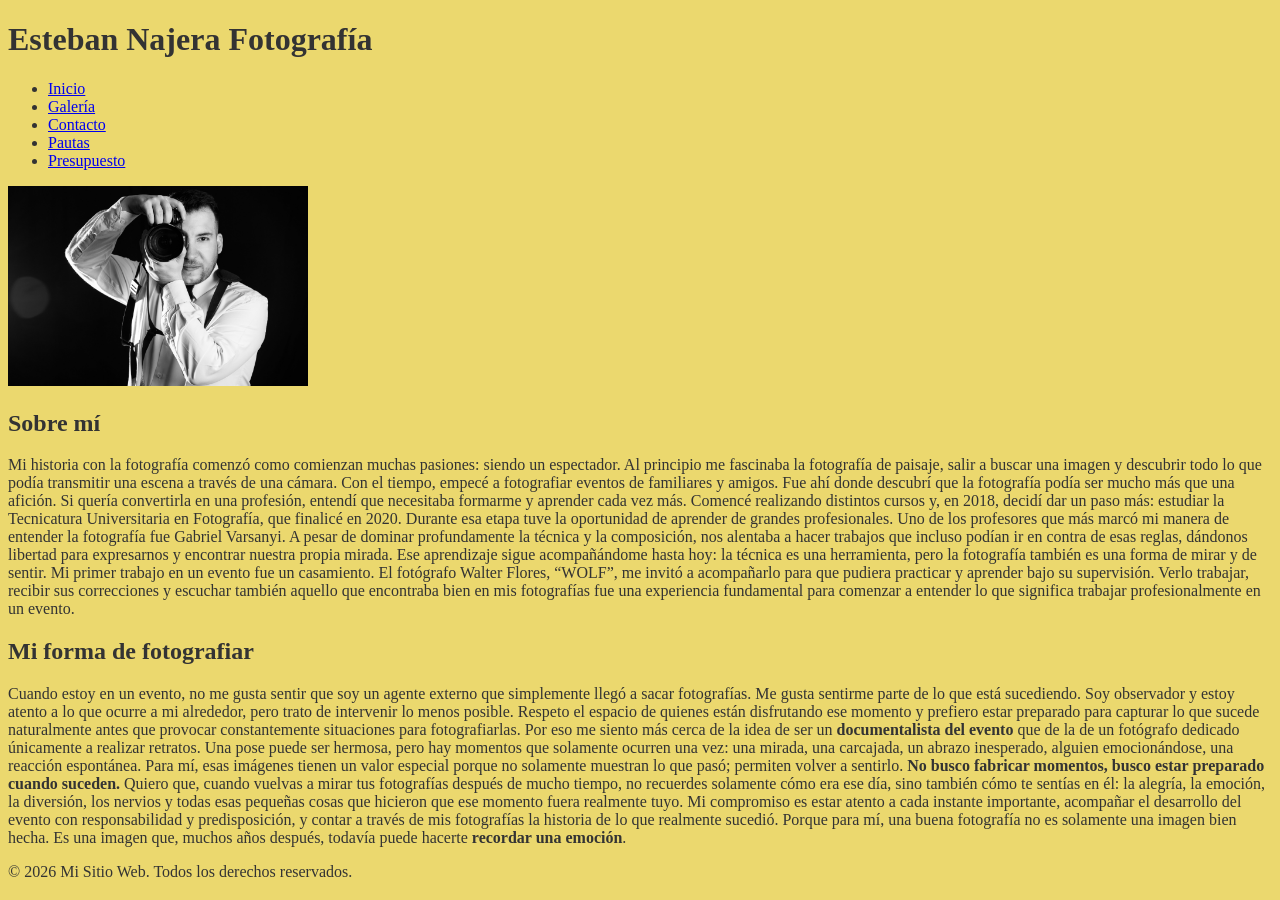
<file: index.html>
<!DOCTYPE html>
<html lang="es">

<head>
    <meta charset="UTF-8">
    <meta name="viewport" content="width=device-width, initial-scale=1.0">
    <title>Página Principal | Esteban Nájera</title>
    <link rel="stylesheet" href="assets/css/estilos.css">
</head>

<body>
    <header>
        <h1>Esteban Najera Fotografía</h1>
        <ul>
            <li><a href="index.html">Inicio</a></li>
            <li><a href="galeria.html">Galería</a></li>
            <li><a href="contacto.html">Contacto</a></li>
            <li><a href="pautas.html">Pautas</a></li>
            <li><a href="presupuesto.html">Presupuesto</a></li>
        </ul>
    </header>

    <main>
        <section>
            <img src="/assets/img/yo-presentacion.JPG" alt="Esteban Najera" width="300">
            <h2>Sobre mí</h2>
            <p>Mi historia con la fotografía comenzó como comienzan muchas pasiones: siendo un espectador. Al principio
                me fascinaba la fotografía de paisaje, salir a buscar una imagen y descubrir todo lo que podía
                transmitir una escena a través de una cámara.

                Con el tiempo, empecé a fotografiar eventos de familiares y amigos. Fue ahí donde descubrí que la
                fotografía podía ser mucho más que una afición. Si quería convertirla en una profesión, entendí que
                necesitaba formarme y aprender cada vez más.

                Comencé realizando distintos cursos y, en 2018, decidí dar un paso más: estudiar la Tecnicatura
                Universitaria en Fotografía, que finalicé en 2020.

                Durante esa etapa tuve la oportunidad de aprender de grandes profesionales. Uno de los profesores que
                más marcó mi manera de entender la fotografía fue Gabriel Varsanyi. A pesar de dominar profundamente la
                técnica y la composición, nos alentaba a hacer trabajos que incluso podían ir en contra de esas reglas,
                dándonos libertad para expresarnos y encontrar nuestra propia mirada. Ese aprendizaje sigue
                acompañándome hasta hoy: la técnica es una herramienta, pero la fotografía también es una forma de mirar
                y de sentir.

                Mi primer trabajo en un evento fue un casamiento. El fotógrafo Walter Flores, “WOLF”, me invitó a
                acompañarlo para que pudiera practicar y aprender bajo su supervisión. Verlo trabajar, recibir sus
                correcciones y escuchar también aquello que encontraba bien en mis fotografías fue una experiencia
                fundamental para comenzar a entender lo que significa trabajar profesionalmente en un evento.</p>

                <h2>Mi forma de fotografiar</h2>

                <p>Cuando estoy en un evento, no me gusta sentir que soy un agente externo que simplemente llegó a sacar
                fotografías. Me gusta sentirme parte de lo que está sucediendo.

                Soy observador y estoy atento a lo que ocurre a mi alrededor, pero trato de intervenir lo menos posible.
                Respeto el espacio de quienes están disfrutando ese momento y prefiero estar preparado para capturar lo
                que sucede naturalmente antes que provocar constantemente situaciones para fotografiarlas.

                Por eso me siento más cerca de la idea de ser un <b>documentalista del evento</b> que de la de un fotógrafo
                dedicado únicamente a realizar retratos.

                Una pose puede ser hermosa, pero hay momentos que solamente ocurren una vez: una mirada, una carcajada,
                un abrazo inesperado, alguien emocionándose, una reacción espontánea. Para mí, esas imágenes tienen un
                valor especial porque no solamente muestran lo que pasó; permiten volver a sentirlo.

                <b>No busco fabricar momentos, busco estar preparado cuando suceden.</b>

                Quiero que, cuando vuelvas a mirar tus fotografías después de mucho tiempo, no recuerdes solamente cómo
                era ese día, sino también cómo te sentías en él: la alegría, la emoción, la diversión, los nervios y
                todas esas pequeñas cosas que hicieron que ese momento fuera realmente tuyo.

                Mi compromiso es estar atento a cada instante importante, acompañar el desarrollo del evento con
                responsabilidad y predisposición, y contar a través de mis fotografías la historia de lo que realmente
                sucedió.

                Porque para mí, una buena fotografía no es solamente una imagen bien hecha.

                Es una imagen que, muchos años después, todavía puede hacerte <b>recordar una emoción</b>.</p>
        </section>
    </main>
    <footer>
        <p>&copy; 2026 Mi Sitio Web. Todos los derechos reservados.</p>
    </footer>

</body>

</html>
</file>
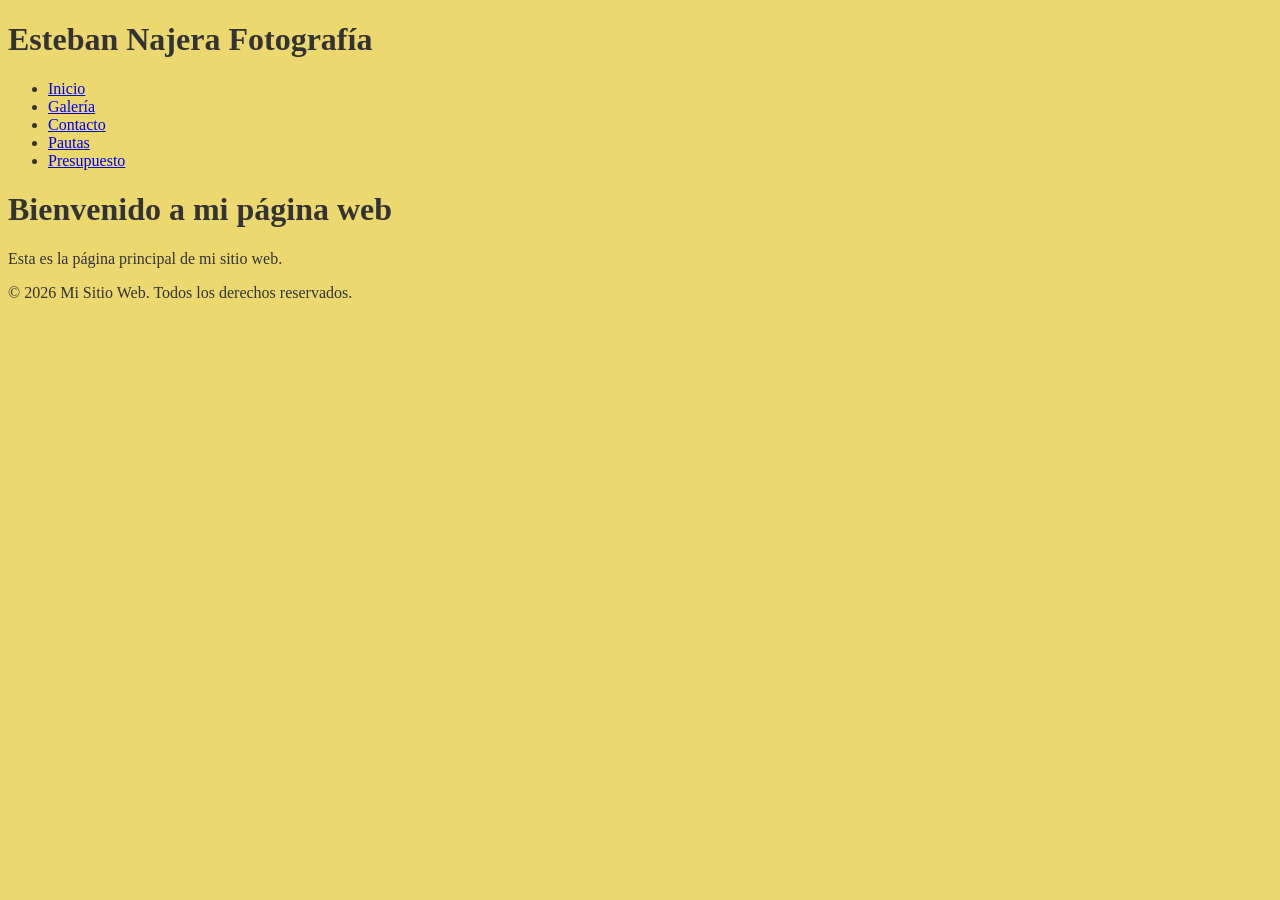
<file: contacto.html>
<!DOCTYPE html>
<html lang="es">

<head>
    <meta charset="UTF-8">
    <meta name="viewport" content="width=device-width, initial-scale=1.0">
    <link rel="stylesheet" href="assets/css/estilos.css">
    <title>Contacto | Esteban Nájera</title>
</head>

<body>
    <header>
        <h1>Esteban Najera Fotografía</h1>    
        <ul>
            <li><a href="index.html">Inicio</a></li>
            <li><a href="galeria.html">Galería</a></li>
            <li><a href="contacto.html">Contacto</a></li>
            <li><a href="pautas.html">Pautas</a></li>
            <li><a href="presupuesto.html">Presupuesto</a></li>
        </ul>
    </header>

    <nav>
        
    </nav>

    <main>
        <h1>Bienvenido a mi página web</h1>
        <p>Esta es la página principal de mi sitio web.</p> 

    </main>
    <footer>
        <p>&copy; 2026 Mi Sitio Web. Todos los derechos reservados.</p>
    </footer>

</body>
</html>
</file>
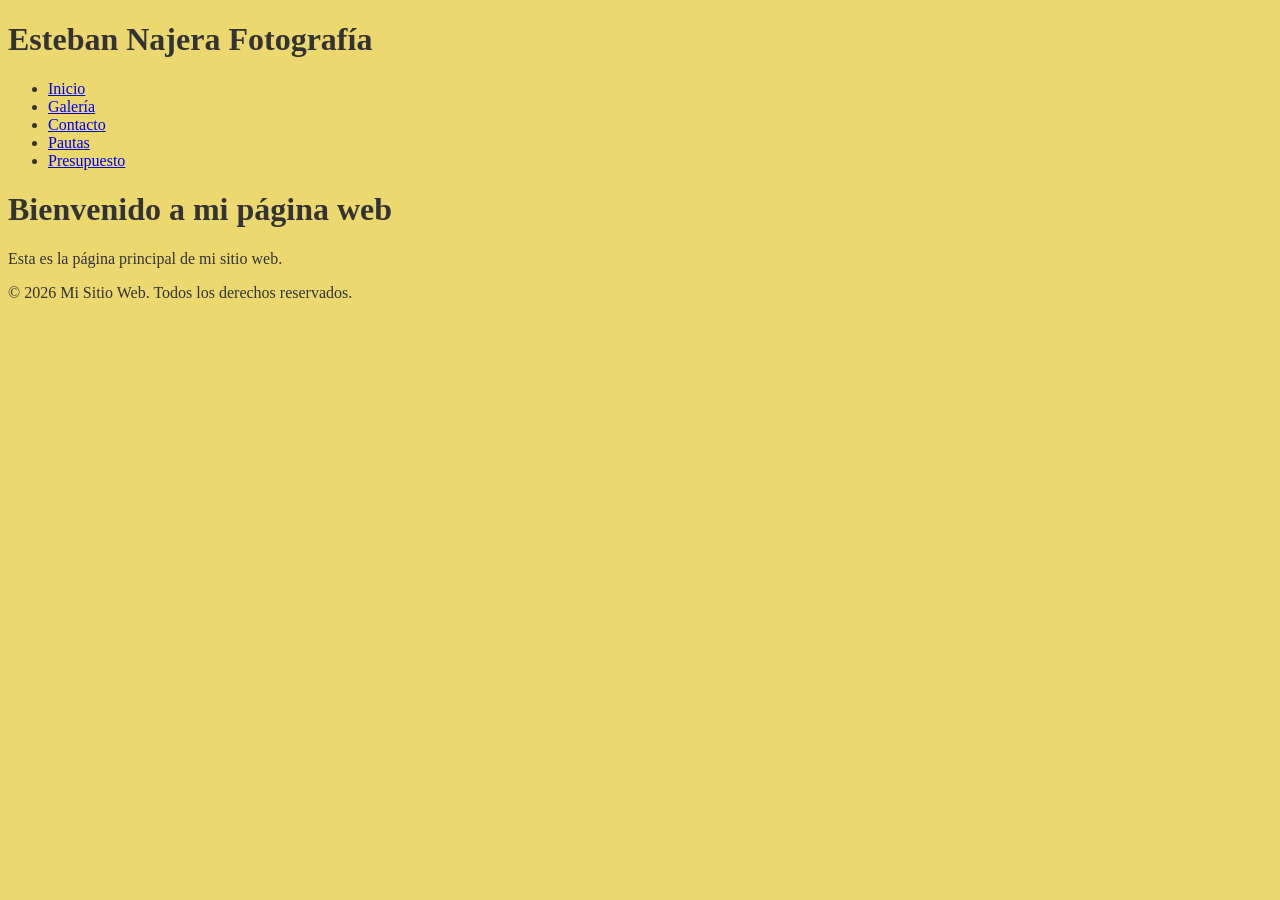
<file: galeria.html>
<!DOCTYPE html>
<html lang="es">

<head>
    <meta charset="UTF-8">
    <meta name="viewport" content="width=device-width, initial-scale=1.0">
    <link rel="stylesheet" href="assets/css/estilos.css">
    <title>Galerías | Esteban Nájera</title>
</head>

<body>
    <header>
        <h1>Esteban Najera Fotografía</h1>    
        <ul>
            <li><a href="index.html">Inicio</a></li>
            <li><a href="galeria.html">Galería</a></li>
            <li><a href="contacto.html">Contacto</a></li>
            <li><a href="pautas.html">Pautas</a></li>
            <li><a href="presupuesto.html">Presupuesto</a></li>
        </ul>
    </header>

    <nav>
        
    </nav>

    <main>
        <h1>Bienvenido a mi página web</h1>
        <p>Esta es la página principal de mi sitio web.</p> 

    </main>
    <footer>
        <p>&copy; 2026 Mi Sitio Web. Todos los derechos reservados.</p>
    </footer>

</body>
</html>
</file>
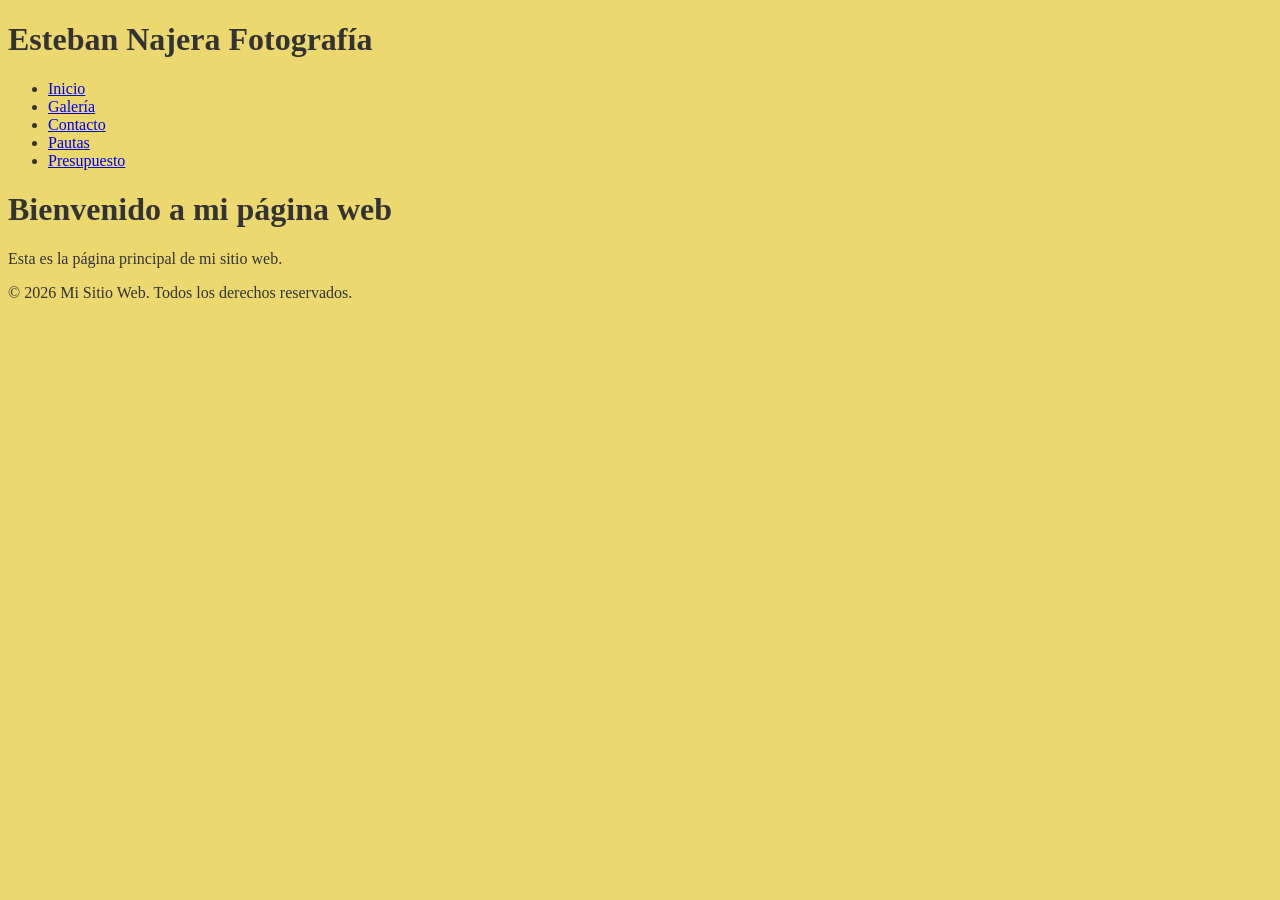
<file: pautas.html>
<!DOCTYPE html>
<html lang="es">

<head>
    <meta charset="UTF-8">
    <meta name="viewport" content="width=device-width, initial-scale=1.0">
    <link rel="stylesheet" href="assets/css/estilos.css">
    <title>Pautas | Esteban Nájera</title>
</head>

<body>
    <header>
        <h1>Esteban Najera Fotografía</h1>    
        <ul>
            <li><a href="index.html">Inicio</a></li>
            <li><a href="galeria.html">Galería</a></li>
            <li><a href="contacto.html">Contacto</a></li>
            <li><a href="pautas.html">Pautas</a></li>
            <li><a href="presupuesto.html">Presupuesto</a></li>
        </ul>
    </header>

    <nav>
        
    </nav>

    <main>
        <h1>Bienvenido a mi página web</h1>
        <p>Esta es la página principal de mi sitio web.</p> 

    </main>
    <footer>
        <p>&copy; 2026 Mi Sitio Web. Todos los derechos reservados.</p>
    </footer>

</body>
</html>
</file>
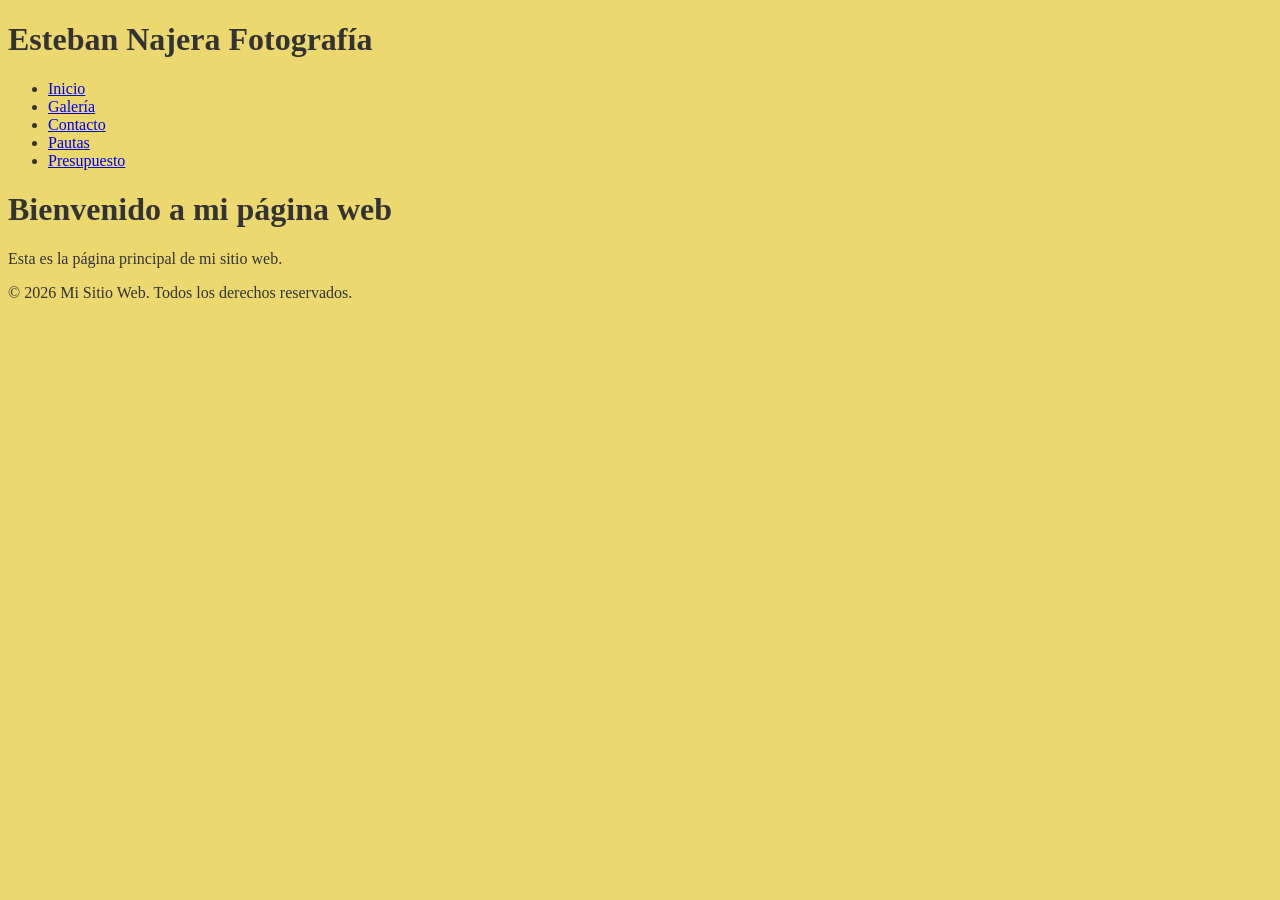
<file: presupuestos.html>
<!DOCTYPE html>
<html lang="es">

<head>
    <meta charset="UTF-8">
    <meta name="viewport" content="width=device-width, initial-scale=1.0">
    <link rel="stylesheet" href="assets/css/estilos.css">
    <title>Presupuestos | Esteban Nájera</title>
</head>

<body>
    <header>
        <h1>Esteban Najera Fotografía</h1>    
        <ul>
            <li><a href="index.html">Inicio</a></li>
            <li><a href="galeria.html">Galería</a></li>
            <li><a href="contacto.html">Contacto</a></li>
            <li><a href="pautas.html">Pautas</a></li>
            <li><a href="presupuesto.html">Presupuesto</a></li>
        </ul>
    </header>

    <nav>
        
    </nav>

    <main>
        <h1>Bienvenido a mi página web</h1>
        <p>Esta es la página principal de mi sitio web.</p> 

    </main>
    <footer>
        <p>&copy; 2026 Mi Sitio Web. Todos los derechos reservados.</p>
    </footer>

</body>
</html>
</file>
<file: assets/css/estilos.css>
body  {
    background-color: #ebd86e;
    color: #333;
}
</file>
